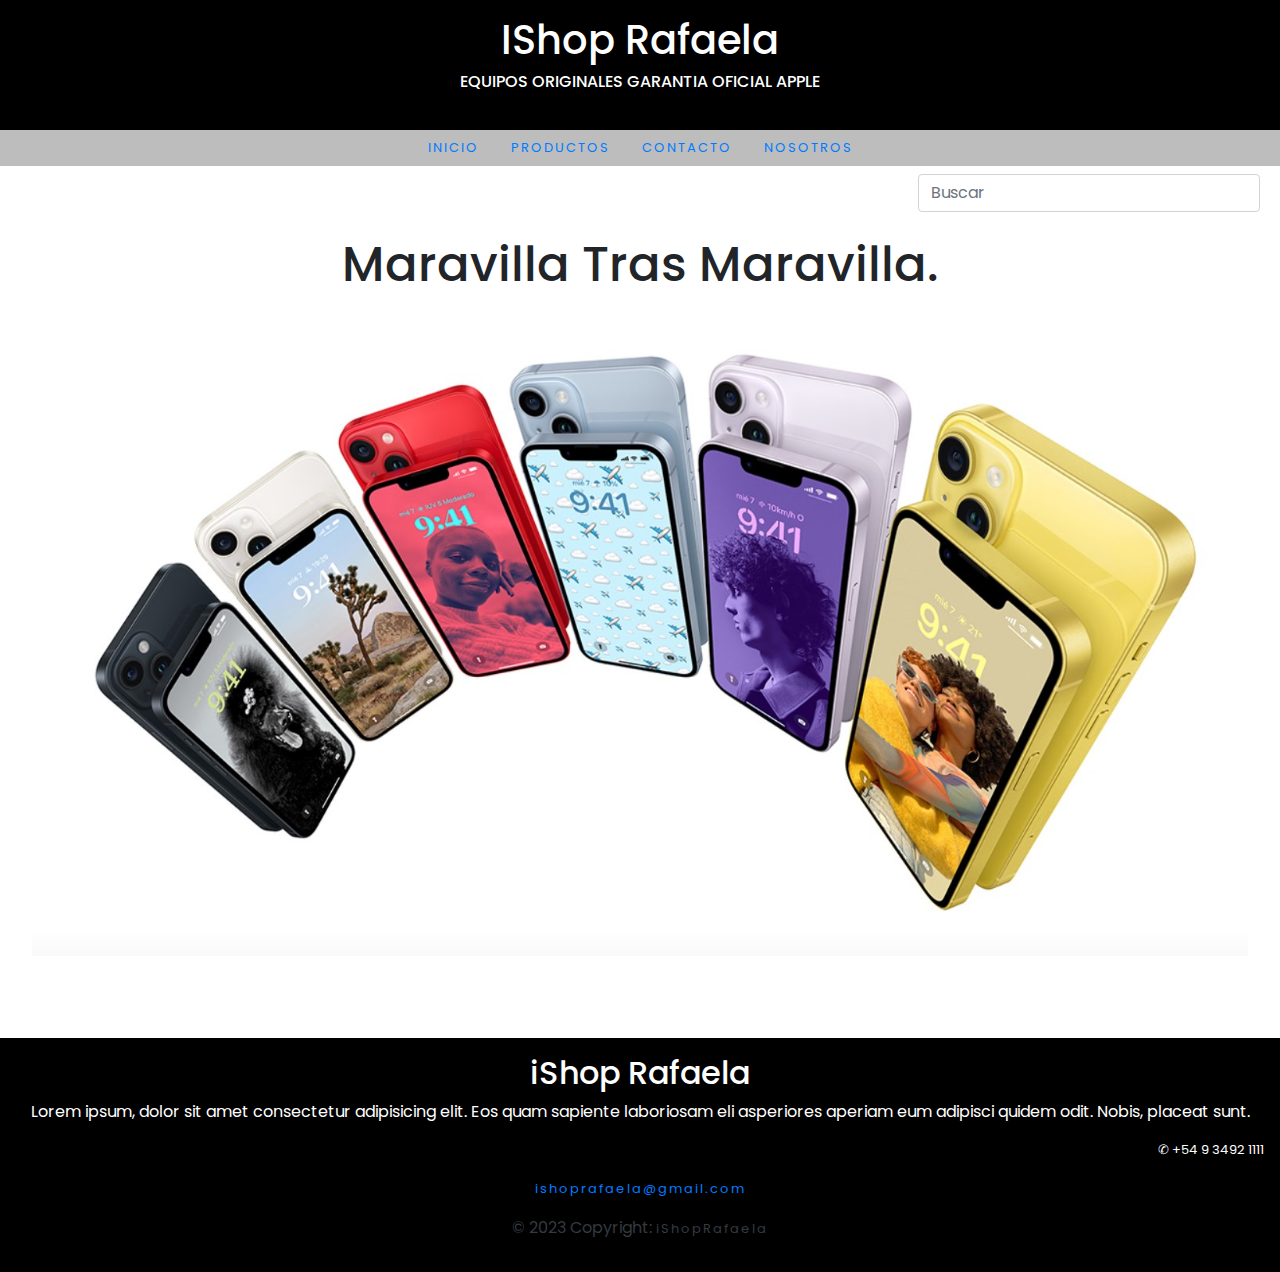
<file: index.html>
<!DOCTYPE html>
<html lang="es">
<head>
    <meta charset="UTF-8">
    <meta http-equiv="X-UA-Compatible" content="IE=edge">
    <meta name="viewport" content="width=device-width, initial-scale=1.0">
    <link rel="stylesheet" href="estilos.css">
    <link rel="stylesheet" href="https://cdn.jsdelivr.net/npm/bootstrap@4.3.1/dist/css/bootstrap.min.css" integrity="sha384-ggOyR0iXCbMQv3Xipma34MD+dH/1fQ784/j6cY/iJTQUOhcWr7x9JvoRxT2MZw1T" crossorigin="anonymous">
    <title>iShop Rafaela</title>
</head>
<body>
    <section>
        <header class="header">
            <h1>iShop Rafaela</h1> 
            <H6>EQUIPOS ORIGINALES GARANTIA OFICIAL APPLE</H6>

        </header>
        
    <ul class="nav justify-content-center" style="background-color: rgb(189, 189, 189);" >
      <li class="nav-item">
        <a class="nav-link active" href="index.html">INICIO</a>
      </li>
      <li class="nav-item">
        <a class="nav-link" href="productos.html">PRODUCTOS</a>
      </li>
      <li class="nav-item">
        <a class="nav-link" href="contactos.html">CONTACTO</a>
      </li>
      <li class="nav-item">
        <a class="nav-link" href="nosotros.html" >NOSOTROS</a>
      </li>
    </ul>

    <nav class="nav justify-content-end navbar navbar-light bg-black">
      <form class="form-inline">
        <input class="form-control mr-sm-1" type="Buscar" placeholder="Buscar" poppins-label="Buscar">
      </form>
    </nav>

        <div class="cuerpo">
            <h1>Maravilla tras maravilla.</h1>
            <img src="img/iphones.jpg" alt="" class="imagen1">   
        </div>
 

    </section>

    <footer class="text-center text-white" style="background-color: black">
      <div class="footer1">
        <h2>iShop Rafaela</h2>
        <p>Lorem ipsum, dolor sit amet consectetur adipisicing elit. Eos quam sapiente laboriosam eli asperiores aperiam eum adipisci quidem odit. Nobis, placeat sunt.</p>
        
        <div class="footer1">
        
     <div class="info">
        <p>  ✆ +54 9 3492 1111</p>
        <a href="...">ishoprafaela@gmail.com</a>
     </div>
    
        </section>
    
    
      <!-- Copyright -->
      <div class="text-center text-dark p-3" style="background-color:black;">
        © 2023 Copyright:
        <a class="text-dark" href="https://www.instagram.com/ishoprafaela/?igshid=YjNmNGQ3MDY%3D">iShopRafaela</a>
      </div>
      <!-- Copyright -->
    </footer>
    
</body>
</html>
</file>
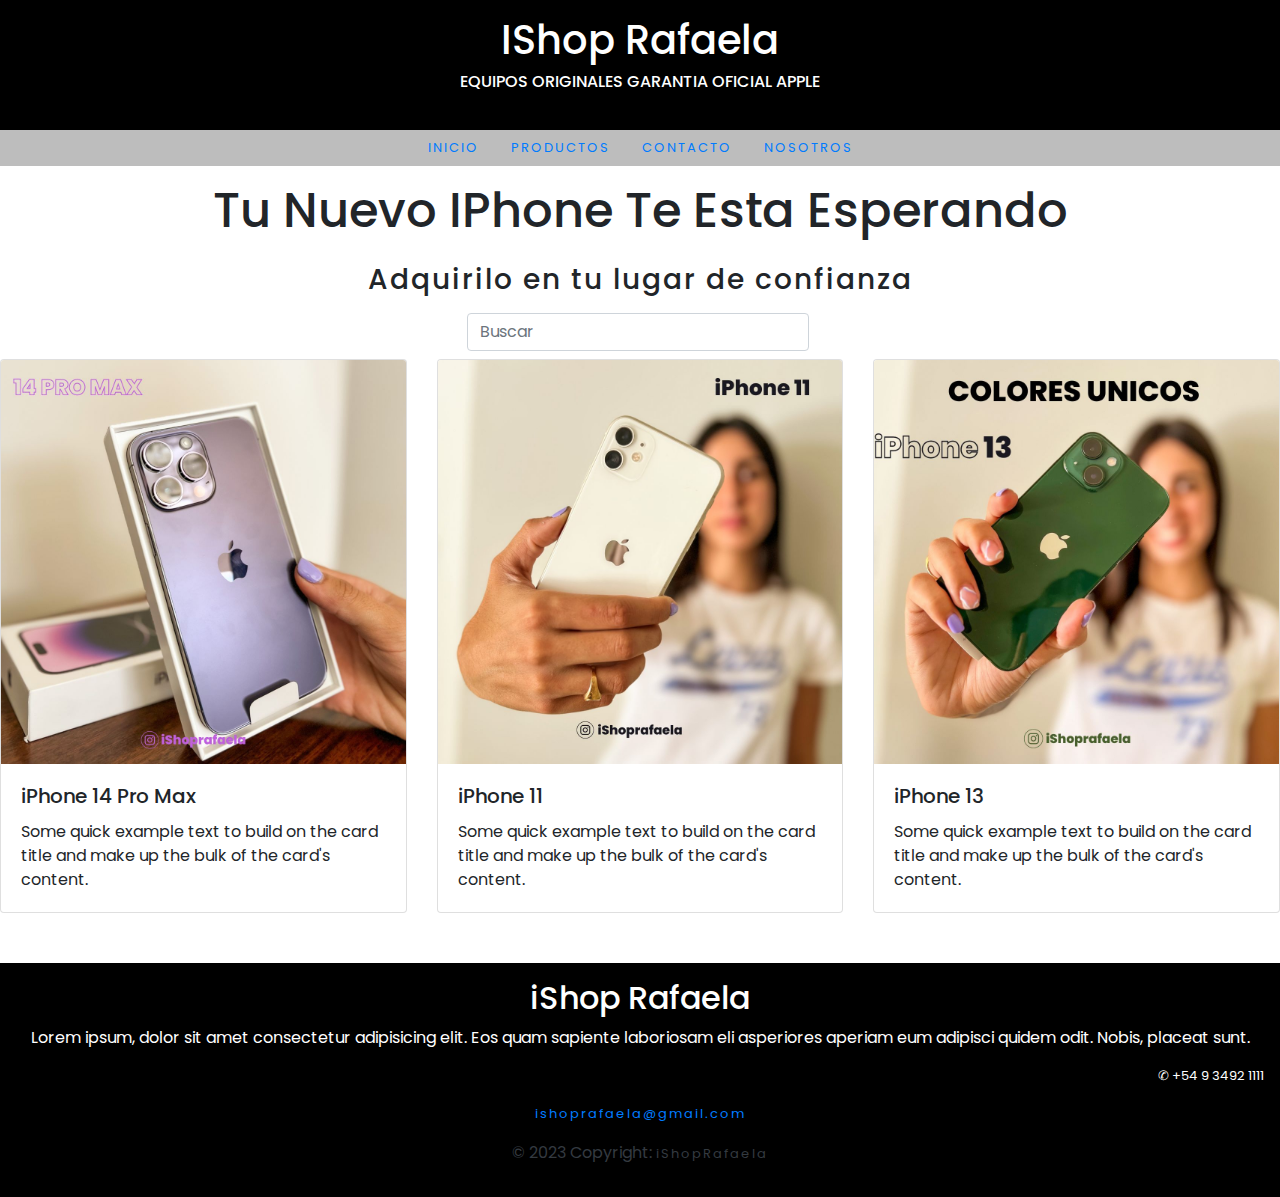
<file: productos.html>
<!DOCTYPE html>
<html lang="es">
<head>
    <meta charset="UTF-8">
    <meta http-equiv="X-UA-Compatible" content="IE=edge">
    <meta name="viewport" content="width=device-width, initial-scale=1.0">
    <link rel="stylesheet" href="estilos.css">
    <link rel="stylesheet" href="https://cdn.jsdelivr.net/npm/bootstrap@4.3.1/dist/css/bootstrap.min.css" integrity="sha384-ggOyR0iXCbMQv3Xipma34MD+dH/1fQ784/j6cY/iJTQUOhcWr7x9JvoRxT2MZw1T" crossorigin="anonymous">
    <title>iShopRafaela</title>
</head>
<body>
  <section>
    <header class="header">
        <h1>iShop Rafaela</h1> 
        <H6>EQUIPOS ORIGINALES GARANTIA OFICIAL APPLE</H6>

    </header>

    <ul class="nav justify-content-center" style="background-color: rgb(189, 189, 189);" >
        <li class="nav-item">
          <a class="nav-link active" href="index.html">INICIO</a>
        </li>
        <li class="nav-item">
          <a class="nav-link" href="productos.html">PRODUCTOS</a>
        </li>
        <li class="nav-item">
          <a class="nav-link" href="contactos.html">CONTACTO</a>
        </li>
        <li class="nav-item">
          <a class="nav-link" href="nosotros.html" >NOSOTROS</a>
        </li>
      </ul>
    
    <div class="cuerpo">
        <h1>Tu nuevo iPhone te esta esperando</h1> 
        <h3>Adquirilo en tu lugar de confianza</h3>
    </div>

    <nav class="nav justify-content-center navbar navbar-light bg-black">
        <form class="form-inline">
          <input class="form-control mr-sm-1" type="Buscar" placeholder="Buscar" poppins-label="Buscar">
        </form>
      </nav>

    <main>
        <div class="card-deck">
            <div class="card">
              <img src="img/11.jpg" class="card-img-top" alt="...">
              <div class="card-body">
                <h5 class="card-title">iPhone 14 Pro Max</h5>
                <p class="card-text">Some quick example text to build on the card title and make up the bulk of the card's content.</p>
              </div>

            </div>
            <div class="card">
              <img src="img/12.jpg" class="card-img-top" alt="...">
              <div class="card-body">
                <h5 class="card-title">iPhone 11</h5>
                <p class="card-text">Some quick example text to build on the card title and make up the bulk of the card's content.</p>
              </div>
            </div>

            <div class="card">
              <img src="img/20.jpg" class="card-img-top" alt="...">
              <div class="card-body">
                <h5 class="card-title">iPhone 13</h5>
                <p class="card-text">Some quick example text to build on the card title and make up the bulk of the card's content.</p>
              </div>
            </div>
          </div>
    </main>
    
</section>

<footer class="text-center text-white" style="background-color: black">
  <div class="footer1">
    <h2>iShop Rafaela</h2>
    <p>Lorem ipsum, dolor sit amet consectetur adipisicing elit. Eos quam sapiente laboriosam eli asperiores aperiam eum adipisci quidem odit. Nobis, placeat sunt.</p>
    
    <div class="footer1">
    
 <div class="info">
    <p>  ✆ +54 9 3492 1111</p>
    <a href="...">ishoprafaela@gmail.com</a>
 </div>

  </section>

  <!-- Copyright -->
  <div class="text-center text-dark p-3" style="background-color:black;">
    © 2023 Copyright:
    <a class="text-dark" href="https://www.instagram.com/ishoprafaela/?igshid=YjNmNGQ3MDY%3D">iShopRafaela</a>
  </div>
  <!-- Copyright -->
</footer>
    
</body>
</html>
</file>
<file: estilos.css>
@import url('https://fonts.googleapis.com/css2?family=Poppins:wght@300&display=swap');

 * {
    font-family: poppins;
    margin: 0;
    padding: 0;
    box-sizing: border-box;
  }  

header{ 
    background-color: black;
    color: white;
    width: 100%;
    height: 130px;
    flex-direction: column;
}
   
h1{
    text-transform: capitalize;
    padding: 1rem 2rem 0 2rem;
    text-align: center;
    font-family: poppins;
    font-size: 3rem;    
}

h6{
        text-align: center;
        text-transform: capitalize;
        font-family: poppins;
        font-size: 14px;
}

.flex-container{
    background-color: lightgrey;   
    display: flex;
    text-align: center;
    padding-left: 31rem;
    word-spacing: 5rem;
    color: black;
    font-family: poppins;
   
}

a{
    color:black;
    letter-spacing: 2px;
    font-size: 14px;
   text-align: center;
   font-family: poppins;  
   text-decoration: none; 
}

.cuerpo > img{
    width: 100%;
    height: 30%;
    padding: 2rem;
    
}

.cuerpo >h1{
    text-transform: capitalize;
    padding: 1rem 2rem 0 2rem;
    text-align: center;
    font-family: poppins;
    font-size: 3rem;
    padding: 1rem;
}

/***FOOTER***/
footer{
    align-self: flex-end;
    text-align: center;
    background-color: black;
    color: white;
    padding: 1rem;   
    margin-top:50px;
    width: 100%;
   
}


.info > p, a{
    text-align: right;
    font-family: poppins;
    padding: 0rem;
    font-size: 13px;
    flex-direction: column;
  
}


.redes > i{
    display: flex;
    gap:  0.5rem;
    color: white;
    font-family: poppins;
    font-weight: 300;
    letter-spacing: 1px;
}
.derechos{
    padding: 0rem;
    font-size: 10px;
    text-align: center;
}

****PRODUCTOS***

.cuerpo > h1{
    font-family: poppins;
    text-align: center;
}

div.cuerpo > h3{
    font-family: poppins;
    text-align: center;
    letter-spacing: 2px;
}

.main{
    display: flex;
}
.imagenes{
    display: flex;
}
.imag1{
    display: flex;
    width: 33%;
    height: 33%;
    padding: 2rem;
}

.imag2{
    display: flex;
    width: 33%;
    height: 35%;
    padding: 2rem;
}

.imag3{
    display: flex;
    width: 33%;
    height: 33%;
    padding: 2rem;
}

div.titulos{
    display: flex;
}

.titulo1{
   text-align: center;
   margin-left: 8%;
   font-size: 1.5rem;
   margin-top: -2rem;

}

.titulo2{
    text-align: center;
   margin-left: 24%;
   font-size: 1.5rem;
   margin-top: -2rem;
}

.titulo3{
    text-align: center;
    margin-left: 27%;
    font-size: 1.5rem;
    margin-top: -2rem;
    
}



.p1{
    text-align: left;
    margin-left: 5%;
    margin-top: -9px;
}

.p2{
    text-align: left;
    margin-left: 42%;
    margin-top: -25px;
}

.p3{
    text-align: left;
    margin-left: 75%;
    margin-top: -26px;
}

/***NOSOTROS***/

.historia > h2{
    text-align: center;

}

.historia > p{
    text-align: center;
}

.ilustracion > img{
    width: 50%;
    height: 50%;
    margin-left: 25%;
    margin-top: 20%;
}

/***CONTACTOS***/

.titulos5 > h1, h3{
    text-align: center;
}

.contact_form{	
	width: 480px; 
  height: auto;
  margin: 60px auto;
	border-radius: 10px;  
	padding-top: 30px;
	padding-bottom: 20px;  
  background-color: #fbfbfb; 
  padding-left: 30px; 
}

input{
	background-color: #fbfbfb; 
	width: 408px; 
	height: 40px; 
	border-radius: 5px;  
	border-style: solid; 
	border-width: 1px; 
	border-color: black; 
	margin-top: 10px;  
	padding-left: 10px;
  margin-bottom: 20px; 
}


textarea{
  background-color: #fbfbfb; 
	width: 405px; 
	height: 150px; 
	border-radius: 5px;  
	border-style: solid; 
	border-width: 1px; 
	border-color:black; 
	margin-top: 10px;  
	padding-left: 10px;
  margin-bottom: 20px; 
  padding-top: 15px; 
}

label{
    display: block; 
      float: center; 	
  }

  button{
	height: 45px; 
	padding-left: 5px;
	padding-right: 5px; 	
	margin-bottom: 20px; 
	margin-top: 10px; 	
	text-transform: uppercase;
	background-color: black; 
	border-color: black; 
	border-style: solid; 
	border-radius: 10px;	
	width: 420px;   
  cursor: pointer;
}

button p{
	color: white; 
    font-size: 15px;
}
</file>
